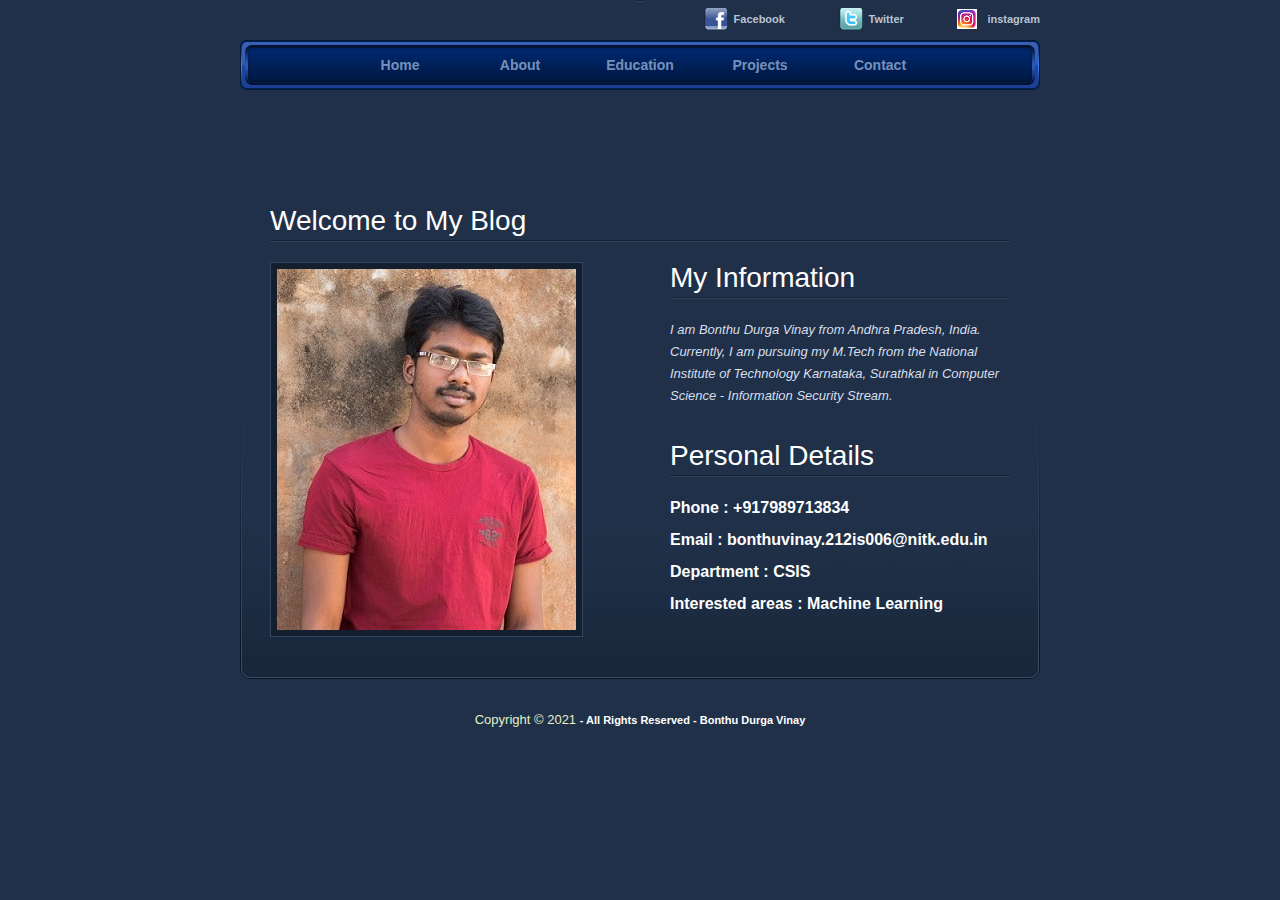
<file: index.html>
<!DOCTYPE html>
<html>
<head>
<title>Vinay Bonthu</title>
<link href="css/mystyle.css" rel="stylesheet" type="text/css" />

</head>
<body>

<div id="top_wrapper"><div id="top"></div>

	<div id="top_header">
    	
        <div id="social_media">
        	<a href="https://www.facebook.com/Iamvinaybonthu" class="facebook">Facebook</a>
            <a href="https://twitter.com/" class="twitter">Twitter</a>
            <a href="https://www.instagram.com/bonthuvinay" class="instagram">instagram</a>
        </div>
        
        
        <div id="menu">
            <ul>
                <li><a href="index.html"><b>Home</b></a></li>
                <li><a href="about.html"><b>About</b></a></li>
                <li><a href="education.html"><b>Education</b></a></li>
                <li><a href="projects.html"><b>Projects</b></a></li>
                <li><a href="contact.html"><b>Contact</b></a></li>
            </ul>    	
        </div> 
        
    </div>
    
    <div id="main">
    	

        <div class="content_box">
            <h2>Welcome to My Blog</h2>
            <div class="col_w340 float_l">
                <img class="image_wrapper" src="images/vinay.jpg" alt="Image 01" />
                
            </div>
			
            <div class="col_w340 float_r">
            	<h2>My Information</h2>
                <p><em>I am Bonthu Durga Vinay from Andhra Pradesh, India. Currently, I am pursuing my M.Tech from the National Institute of Technology Karnataka, Surathkal in Computer Science - Information Security Stream. </em></p>
                <br>

                <h2>Personal Details</h2>
                <h5><b>Phone : +917989713834</b></h5>
                <h5><b>Email : bonthuvinay.212is006@nitk.edu.in</b></h5>
                <h5><b>Department : CSIS </b></h5>
                <h5><b>Interested areas : Machine Learning</b></h5>
                
            </div>
			
			
            <div class="cleaner"></div>
        </div>
         
	</div> 

    <div id="footer">
        Copyright © 2021 <a href="#"> - All Rights Reserved - Bonthu Durga Vinay</a> 
        
    </div>
</div>
</body>
</html>
</file>
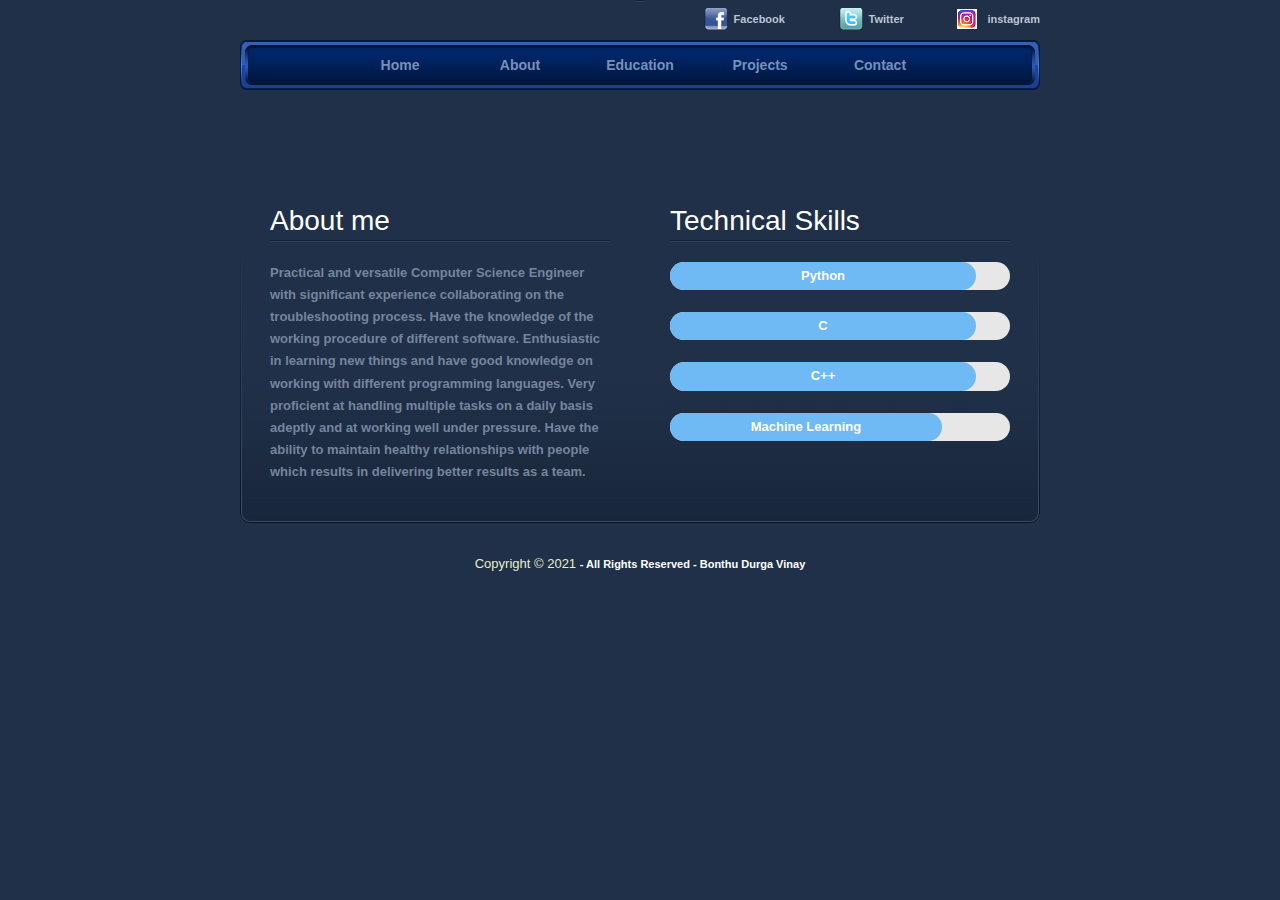
<file: about.html>
<!DOCTYPE html>
<html>
<head>
<title>Vinay Bonthu</title>
<link href="css/mystyle.css" rel="stylesheet" type="text/css" />

</head>
<body>

<div id="top_wrapper"><div id="top"></div>

	<div id="top_header">
    	
        <div id="social_media">
        	<a href="https://www.facebook.com/Iamvinaybonthu" class="facebook">Facebook</a>
            <a href="https://twitter.com/IamVinayBonthu" class="twitter">Twitter</a>
            <a href="https://www.instagram.com/IamVinayBonthu" class="instagram">instagram</a>
        </div>
        
        
        <div id="menu">
            <ul>
                <li><a href="index.html"><b>Home</b></a></li>
                <li><a href="about.html"><b>About</b></a></li>
                <li><a href="education.html"><b>Education</b></a></li>
                <li><a href="projects.html"><b>Projects</b></a></li>
                <li><a href="contact.html"><b>Contact</b></a></li>
            </ul>    	
        </div> 
        
    </div>
    
    <div id="main">
    	
        <div class="content_box">
            <div class="col_w340 float_l">
                <h2>About me</h2>
                <p><b>Practical and versatile Computer Science Engineer with significant experience collaborating on the troubleshooting process. Have the knowledge of the working procedure of different software.  Enthusiastic in learning new things and have good knowledge on working with different programming languages. Very proficient at handling multiple tasks on a daily basis adeptly and at working well under pressure. Have the ability to maintain healthy relationships with people which results in delivering better results as a team.</b></p>
            </div>
			
            <div class="col_w340 float_r">
            	<h2>Technical Skills</h2>
                <div class="container">
                <div class="python">Python</div>
                </div>
                <br>
                <div class="container">
                <div class="c">C</div>
                </div>
                <br>
                <div class="container">
                <div class="cpp">C++</div>
                </div>
                <br>
                <div class="container">
                <div class="ml">Machine Learning</div>
                </div>
                
            </div>
			
			
            <div class="cleaner"></div>
        </div>
         
	</div> 

    <div id="footer">
        Copyright © 2021 <a href="#"> - All Rights Reserved - Bonthu Durga Vinay</a> 
        
    </div>
</div>
</body>
</html>
</file>
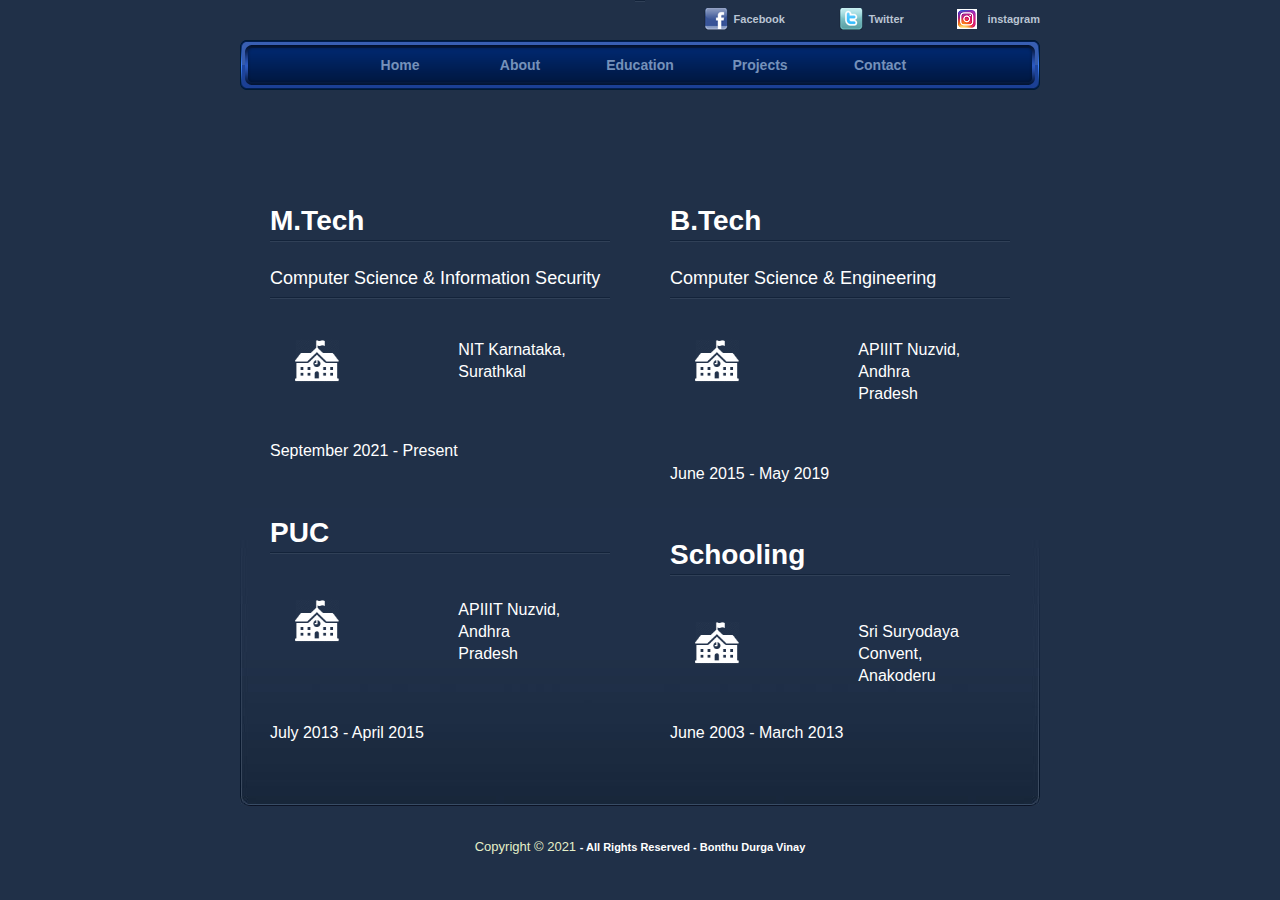
<file: education.html>
<!DOCTYPE html>
<html>
<head>
<title>Vinay Bonthu</title>
<link href="css/mystyle.css" rel="stylesheet" type="text/css" />

</head>
<body>

<div id="top_wrapper"><div id="top"></div>

	<div id="top_header">
    	
        <div id="social_media">
        	<a href="https://www.facebook.com/Iamvinaybonthu" class="facebook">Facebook</a>
            <a href="https://twitter.com/" class="twitter">Twitter</a>
            <a href="https://www.instagram.com/bonthuvinay" class="instagram">instagram</a>
        </div>
        
        
        <div id="menu">
            <ul>
                <li><a href="index.html"><b>Home</b></a></li>
                <li><a href="about.html"><b>About</b></a></li>
                <li><a href="education.html"><b>Education</b></a></li>
                <li><a href="projects.html"><b>Projects</b></a></li>
                <li><a href="contact.html"><b>Contact</b></a></li>
            </ul>    	
        </div> 
        
    </div>
    
    <div id="main">
    	

        <div class="content_box">
            <div class="col_w340 float_l">
                <h2><b>M.Tech</b></h2>
                <h4>Computer Science & Information Security</h4>
                <div class="row">
                    <div class="column">
                        <img class="image_icon" src="images/college3.png" alt="Image 01" />
                        <br>
                    </div>
                    <div class="column">
                        <h5> NIT Karnataka, Surathkal</h5>
                        <br>
                    </div>
                  </div>
                    
                        <h5>September 2021 - Present</h5>
                        <br><br>
            </div>
            <div class="col_w340 float_r">
                <h2><b>B.Tech</b></h2>
                <h4>Computer Science & Engineering</h4>
                <div class="row">
                    <div class="column">
                        <img class="image_icon" src="images/college3.png" alt="Image 01" />
                        <br>
                    </div>
                    <div class="column">
                        <h5> APIIIT Nuzvid, Andhra Pradesh</h5>
                        <br>
                    </div>
                  </div>

                    <h5>June 2015 - May 2019</h5>
                    <br><br>
                
            </div>


            <div class="col_w340 float_l">
                <h2><b>PUC</b></h2>
                <div class="row">
                    <div class="column">
                        <img class="image_icon" src="images/college3.png" alt="Image 01" />
                        <br>
                    </div>
                    <div class="column">
                        <h5> APIIIT Nuzvid, Andhra Pradesh</h5>
                        <br>
                    </div>
                  </div>
                        <h5>July 2013 - April 2015</h5>
                        <br>
                
            </div>


            <div class="col_w340 float_r">
                <h2><b>Schooling</b></h2>
                <div class="row">
                    <div class="column">
                        <img class="image_icon" src="images/college3.png" alt="Image 01" />
                
                        
                    </div>
                    <div class="column">
                        <h5> Sri Suryodaya Convent, Anakoderu</h5>
                        
                    </div>
                  </div>
                  
                        <h5>June 2003 - March 2013</h5>
                        <br>
                
            </div>

			
			
            <div class="cleaner"></div>
        </div>
         
	</div> 

    <div id="footer">
        Copyright © 2021 <a href="#"> - All Rights Reserved - Bonthu Durga Vinay</a> 
        
    </div>
</div>
</body>
</html>
</file>
<file: css/mystyle.css>
body {
	margin: 0;
	padding: 0;
	color: #75859c;
	font-family: Tahoma, Geneva, sans-serif;
	font-size: 13px;
	line-height: 1.7em; 
	background-color: #203048;
	background-position: top center;
	background-repeat: no-repeat
}

a, a:link, a:visited { 
	color: #bac4d3; 
	font-weight: 700; 
	text-decoration: none; 
	font-size: 11px; 
}

a:hover { 
	text-decoration: underline; 
}


p { margin: 0 0 10px 0; padding: 0; }
img { border: none; }
blockquote { font-style: italic; margin: 0 0 0 10px;}
cite { font-weight: bold; color:#bac4d3; }
cite span { color: #bac4d3; }
em { color: #d7dfec; font-weight: 400 }

h1, h2, h3, h4, h5, h6 { color: #fff; font-weight: normal; }
h1 { font-size: 34px; margin: 0 0 20px; padding: 5px 0 }
h2 { font-size: 28px; margin: 0 0 20px; padding: 5px 0 10px; font-weight: 400; background: url(../images/header.jpg) bottom repeat-x }
h3 { font-size: 20px; margin: 0 0 15px; padding: 5px 0 10px; font-weight: 400; background: url(../images/header.jpg) bottom repeat-x }
h4 { font-size: 18px; margin: 0 0 15px; padding: 5px 0 10px; font-weight: 400; background: url(../images/header.jpg) bottom repeat-x }
h5 { font-size: 16px; margin: 0 0 10px; padding: 0; }
h6 { font-size: 14px; margin: 0 0 5px; padding: 0; }

.cleaner { clear: both }


.float_l { float: left; }
.float_r { float: right; }

.image_wrapper { 
	display: inline-block; 
	border: 1px solid #314460; 
	padding: 6px; 
	background: #131e2e; 
	margin-bottom: 5px; 
}




#top_wrapper {
	width: 800px;
	margin: 0 auto;
	
}

#top_header {
	width: 800px;
	height: 175px;
	background: url(../images/header.jpg) no-repeat top center
}

#social_media {
	width: 800px;
	height: 24px;
	padding: 8px 0;
	text-align: right
}

#social_media a { 
	display: inline-block; 
	padding-left: 30px; 
	margin-left: 50px; 
}

#social_media a.facebook { 
	background: url(../images/facebook.png) no-repeat left center; 
}

#social_media a.twitter { 
	background: url(../images/twitter.png) no-repeat left center; 
}

#social_media a.instagram { 
	background: url(../images/instagram.png) no-repeat left center; 
}



#menu { 
	clear: both; 
	width: 780px; 
	height: 50px; 
	padding: 0 10px; 
	background: url(../images/menubar.png); 
}

#menu ul { 
	width: 600px; 
	padding: 0; 
	margin: 0 auto; 
	list-style: none; 
}

#menu ul li { 
	margin: 0; 
	padding: 0; 
}

#menu ul li a {
	float: left;
	display: block;
	width: 120px;
	height: 50px;
	line-height: 50px;
	font-size: 14px;
	color: #7591ba;	
	text-align: center;
	text-decoration: none;
	font-weight: 400;
	outline: none;
}

#menu ul li a:hover, #menu ul .current {
	color: #fff;
	background: url(../images/menu_hover.png)
}


#main {
	clear: both;
	width: 800px;
}

.content_box {
	clear: both;
	padding: 30px;
	margin-bottom: 30px; 
	background: url(../images/contentbg.jpg) center bottom no-repeat
}

.contact_box {
	clear: both;
	padding: 30px;
	margin-bottom: 30px; 
	background: url(../images/contentbg.jpg) center bottom no-repeat
}

.col_w340 { width: 340px }
.col_w220 { width: 220px; float: left; }
.col_mr30 { margin-right: 30px }


#footer {
	clear: both;
	width: 760px;
	padding: 0 20px 20px;
	text-align: center;
	color: #e5efc8;
}

#footer a {
	color: #fff;
}

.container {
	width: 100%;
	background-color: rgb(231, 231, 231);
	border-radius: 20px;
 }
 .cpp, .ml, .python, .c {
	text-align: center;
	font-weight: bolder;
	padding-top: 3px;
	padding-bottom: 3px;
	color: white;
	border-radius: 20px;
 }
 .cpp {
	width: 90%;
	background-color: #6fb9f5;
 }
 .ml {
	width: 80%;
	background-color: #6fb9f5;
 }
 .python {
	width: 90%;
	background-color: #6fb9f5;
 }
 .c {
	width: 90%;
	background-color: #6fb9f5;
 }
 .image_icon { 
	margin-bottom: 5px; 
	width:40%;
	height:40%;
}
.column {
	float: left;
	width: 33.33%;
	padding: 25px;
  }
  
  

  input[type=text],input[type=email], select, textarea {
  width: 100%;
  padding: 12px;
  border: 1px solid #ccc;
  border-radius: 4px;
  box-sizing: border-box;
  margin-top: 6px;
  margin-bottom: 16px;
  resize: vertical;
}

input[type=submit] {
  background-color: #3972ec;
  color: white;
  padding: 12px 20px;
  border: none;
  border-radius: 4px;
  cursor: pointer;
}

input[type=submit]:hover {
  background-color:#3972ec;
}

.container_form {
  border-radius: 5px;
  background-color: #f2f2f2;
  padding: 20px;
}
</file>
